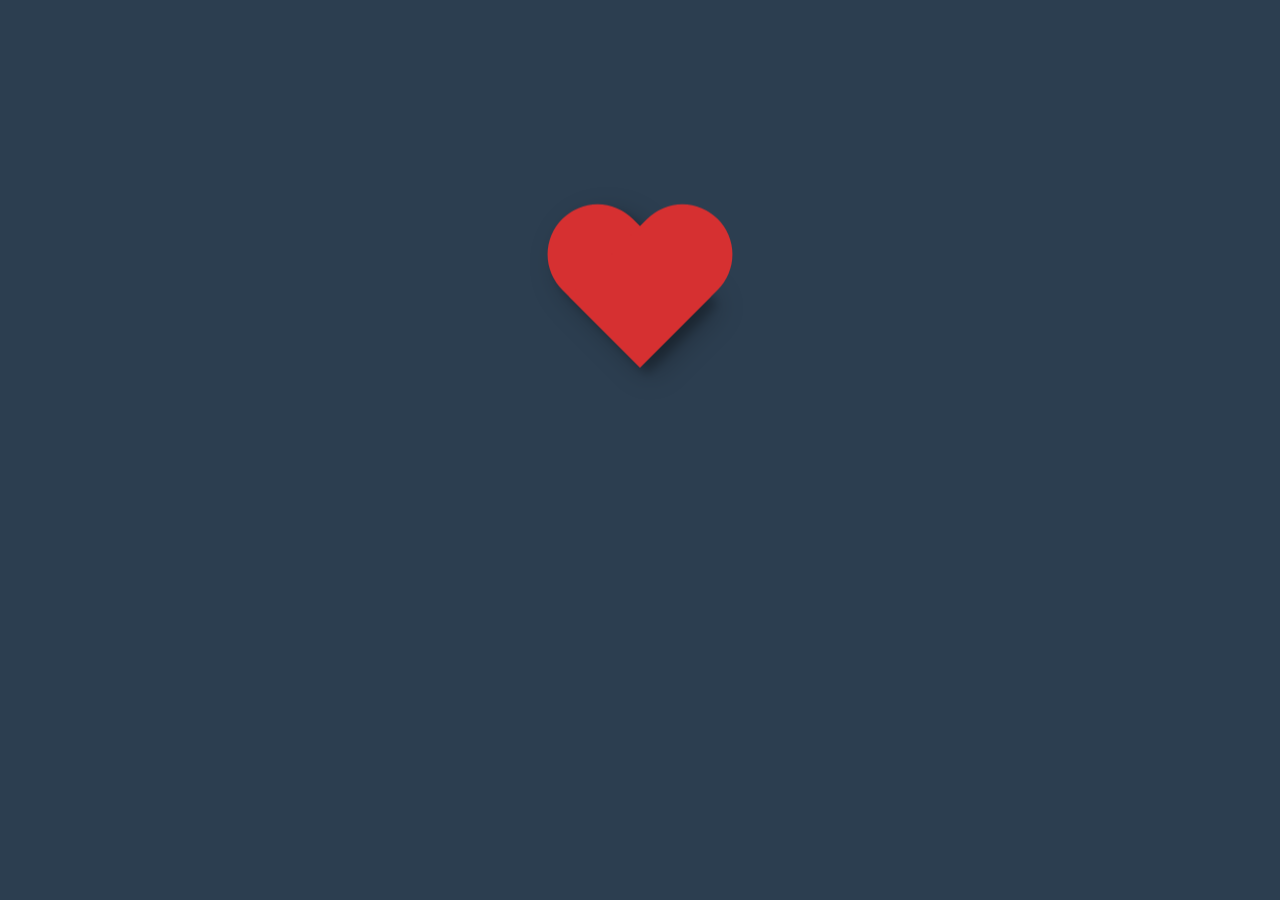
<file: index.html>
<!DOCTYPE html>
<html>
<head>
	<title>Công đẹp trai</title>
	<link rel="stylesheet" type="text/css" href="style.css">

</head>
<body>
	<div class="box">
		<div class="heart"></div>
		<iframe width="560" height="315"
		 src="https://www.youtube.com/embed/snjS-EaFnIc" 
		 title="YouTube video player" frameborder="0" allow="accelerometer;
		  autoplay; clipboard-write; encrypted-media; 
		  gyroscope; picture-in-picture" allowfullscreen></iframe>	
	</div>
	

	

</body>
</html>
</file>
<file: style.css>
body {
	display: flex;
	justify-content: center;
	align-items: center;
	background: #2c3e50
}

.box {
	width: 300px;
	position: absolute;
	top: 50%;
	left: 50%;
	transform: translate(-50%, -50%);
	display: flex;
	flex-direction: column;
}

.heart {
	position: relative;
	margin: auto;
	height: 170px;
	width: 200px;
	animation: animate 1s infinite;
}

.heart:before, .heart:after {
	content: '';
	position: absolute;
	background: #d63031;
	width: 100px;
	height: 160px;
	border-top-left-radius: 50px;
	border-top-right-radius: 50px;
}

.heart:before {
	left: 100px;
	transform: rotate(-45deg);
	transform-origin: 0 100%;
	box-shadow: 0 14px 28px rgba(0,0,0,0.25),
							0 10px 10px rgba(0,0,0,0.22);
}

.heart:after {
	left: 0;
	transform: rotate(45deg);
	transform-origin: 100% 100%;
}

@keyframes animate {
	0% {
		transform: scale(1);
	}
	30% {
		transform: scale(.8);
	}
	60% {
		transform: scale(1.2);
	}
	100% {
		transform: scale(1);
	}
}
</file>
